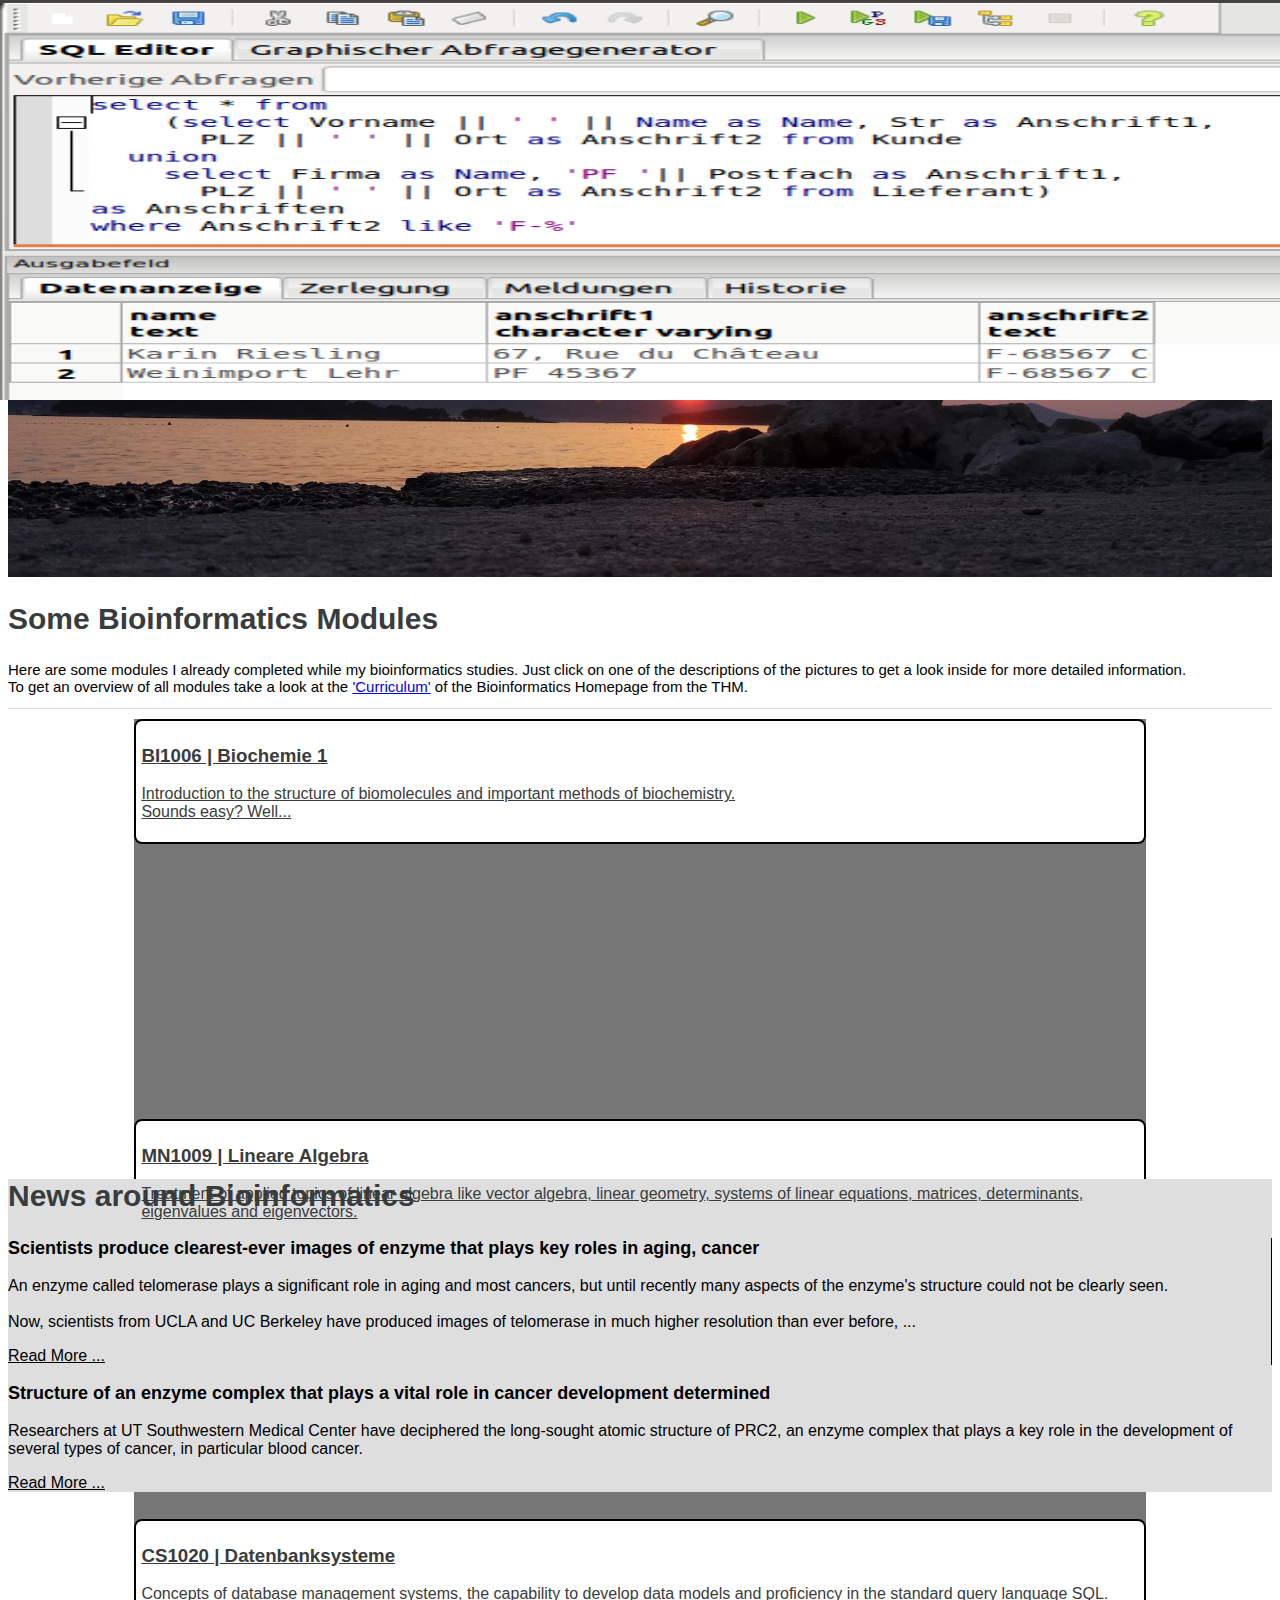
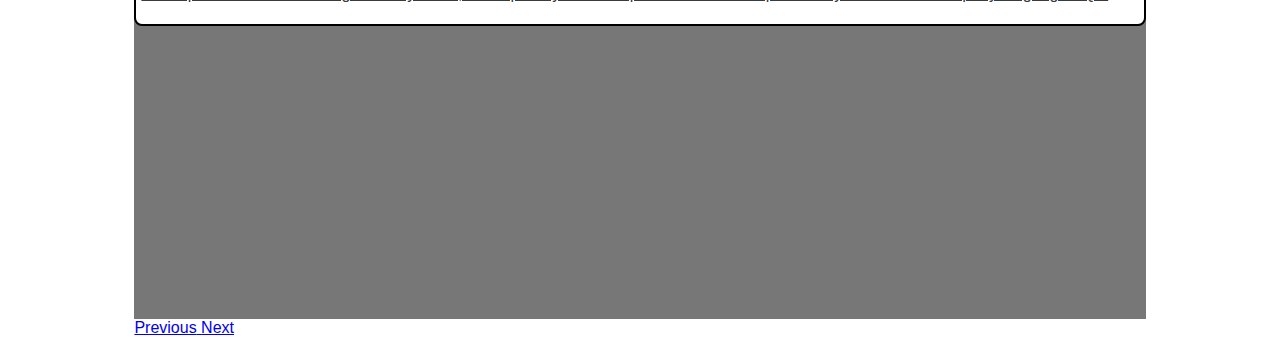
<file: index.html>
<!DOCTYPE html>
<html lang="en">

  <head>
	<title>My Homepage for IBS</title>
    <meta charset="utf-8">
    <meta http-equiv="X-UA-Compatible" content="IE=edge">
    <meta name="viewport" content="width=device-width, initial-scale=1">

    <meta name="description" content="My THM Homepage">
    <meta name="author" content="Jannis Hochmuth">

    <!-- CSS ================================================== -->
	<link href="https://maxcdn.bootstrapcdn.com/bootstrap/3.3.6/css/bootstrap.min.css" rel="stylesheet" integrity="sha256-7s5uDGW3AHqw6xtJmNNtr+OBRJUlgkNJEo78P4b0yRw= sha512-nNo+yCHEyn0smMxSswnf/OnX6/KwJuZTlNZBjauKhTK0c+zT+q5JOCx0UFhXQ6rJR9jg6Es8gPuD2uZcYDLqSw==" crossorigin="anonymous">
    <link rel="stylesheet" href="main.css">

    <!-- Javascript ================================================== -->
    <script src="jquery-1.11.3/jquery.js"></script>
    <script src="https://maxcdn.bootstrapcdn.com/bootstrap/3.3.6/js/bootstrap.min.js" integrity="sha256-KXn5puMvxCw+dAYznun+drMdG1IFl3agK0p/pqT9KAo= sha512-2e8qq0ETcfWRI4HJBzQiA3UoyFk6tbNyG+qSaIBZLyW9Xf3sWZHN/lxe9fTh1U45DpPf07yj94KsUHHWe4Yk1A==" crossorigin="anonymous"></script>
  </head>

  <body>
    <div class="container">
      <nav class="navbar navbar-default">
        <div class="container-fluid">
		<div class="navbar-header">
            <button type="button" class="navbar-toggle collapsed" data-toggle="collapse" data-target="#navbar" aria-expanded="false" aria-controls="navbar">
              <span class="sr-only">Toggle navigation</span>
              <span class="icon-bar"></span>
              <span class="icon-bar"></span>
              <span class="icon-bar"></span>
            </button>
          </div>
          <div id="navbar" class="navbar-collapse collapse">
            <ul class="nav navbar-nav">
              <li class="active"><a href="index.html">Home</a></li>
              <li class="dropdown">
				<a href="#" class="dropdown-toggle" data-toggle="dropdown" role="button" aria-haspopup="true" aria-expanded="false">Solutions<span class="caret"></span></a>
                <ul class="dropdown-menu">
                  <li><a href="wikiform.html">Wikipedia Search Form</a></li>
				  <li><a href="webApp.html">ArsNova Statistics WebApp</a></li>
                  <li><a href="https://github.com/rsng76/rubenibs/pulls?q=is%3Apr+is%3Aclosed" target="_blank">My created Pull Requests</a></li>
                  <li><a href="https://github.com/Abroxas/Homepage/pulls?q=is%3Apr+is%3Aclosed" target="_blank">My accepted Pull Requests</a></li>
				  <li><a href="https://www.codecademy.com/users/Abroxas" target="_blank">Codecademy completed skills</a></li>
                </ul>
              </li>
            </ul>
            <ul class="nav navbar-nav navbar-right">
              <li><a href="imprint.html">Imprint</a></li>
            </ul>
          </div>  <!--/.nav-collapse -->
        </div>  <!--/.container-fluid -->
      </nav>  <!--/.nav-default -->
    </div>  <!--/.container -->

    <div class="jumboHeader">
		<div class="container">
			<h1>Welcome</h1>
			<p>This homepage gives you a little overview about my bioinformatics studies.</p>
			<a href="http://www.mni.thm.de/index.php/studium/sie-studieren/sie-studieren-bioinformatik-bsc">Learn More about Bioinformatics</a>
		</div>  <!--/.container -->
		</div>   <!--/.jumboHeader -->

    <div class="container">
		<div class="bioinf-modules">
			<h2>Some Bioinformatics Modules</h2>
			<p>Here are some modules I already completed while my bioinformatics studies. Just click on one of the descriptions of the pictures to get a look inside for more detailed information.<br>To get an overview of all modules take a look at the <a href="https://www.thm.de/organizer/fb-06-mathematik-naturwissenschaft-informatik/modulhandbuecher-mni/bioinformatik-b-sc-2012.html">'Curriculum'</a> of the Bioinformatics Homepage from the THM.</p>
		</div>
	</div>

	<div class="container">
		<div id="myCarousel" class="carousel slide" data-ride="carousel">
			<div class="carousel-inner" role="listbox">
				<div class="item active">
					<img src="images/biochemie.jpg" alt="Some test tubes and laboratory equipment">
					<div class="carousel-caption">
						<a href="https://www.thm.de/organizer/fb-06-mathematik-naturwissenschaft-informatik/modulhandbuecher-mni/bioinformatik-b-sc-2012.html?view=subject_details&amp;languageTag=de&amp;id=1484" target="_blank">
							<h3>BI1006 | Biochemie 1</h3>
							<p>Introduction to the structure of biomolecules and important methods of biochemistry.<br>Sounds easy? Well...</p>
						</a>
					</div>
				</div>

				<div class="item">
					<img src="images/lineare_algebra.png" alt="The definition of a mathematical matrix.">
					<div class="carousel-caption">
						<a href="https://www.thm.de/organizer/fb-06-mathematik-naturwissenschaft-informatik/modulhandbuecher-mni/bioinformatik-b-sc-2012.html?view=subject_details&amp;languageTag=de&amp;id=18" target="_blank">
							<h3>MN1009 | Lineare Algebra</h3>
							<p>Treatment of applied topics of linear algebra like vector algebra, linear geometry, systems of linear equations, matrices, determinants, eigenvalues and eigenvectors.</p>
						</a>
					</div>
				</div>
    
				<div class="item">
					<img src="images/datenbanksysteme.png" alt="A query in the graphical interface of a database system">
					<div class="carousel-caption">
						<a href="https://www.thm.de/organizer/fb-06-mathematik-naturwissenschaft-informatik/modulhandbuecher-mni/bioinformatik-b-sc-2012.html?view=subject_details&amp;languageTag=de&amp;id=10">
							<h3>CS1020 | Datenbanksysteme</h3>
							<p>Concepts of database management systems, the capability to develop data models and proficiency in the standard query language SQL.</p>
						</a>
					</div>
				</div>
			</div>

			<!-- Left and right controls -->
			<a class="left carousel-control" href="#myCarousel" role="button" data-slide="prev">
			  <span class="glyphicon glyphicon-chevron-left" aria-hidden="true"></span>
			  <span class="sr-only">Previous</span>
			</a>
			<a class="right carousel-control" href="#myCarousel" role="button" data-slide="next">
			  <span class="glyphicon glyphicon-chevron-right" aria-hidden="true"></span>
			  <span class="sr-only">Next</span>
			</a>
		</div>
	</div>

    <div class="bioinf-news">
      <div class="container">
		<h2>News around Bioinformatics</h2>
		<div class="row">
		  <div class="col-md-6" style="border-right: 1px solid #000;">
			<h3>Scientists produce clearest-ever images of enzyme that plays key roles in aging, cancer</h3>
			<p>An enzyme called telomerase plays a significant role in aging and most cancers, but until recently many aspects of the enzyme's structure could not be clearly seen.<br><br>Now, scientists from UCLA and UC Berkeley have produced images of telomerase in much higher resolution than ever before, ...</p>
			<p><a href="http://phys.org/news/2015-10-scientists-clearest-ever-images-enzyme-key.html">Read More ...</a></p>
		  </div>  <!--/.col-md-6 -->
		  <div class="col-md-6">
			<h3>Structure of an enzyme complex that plays a vital role in cancer development determined</h3>
			<p>Researchers at UT Southwestern Medical Center have deciphered the long-sought atomic structure of PRC2, an enzyme complex that plays a key role in the development of several types of cancer, in particular blood cancer.</p>
			<p><a href="http://www.seediscover.com/2015/10/20/structure-of-an-enzyme-complex-that-plays-a-vital-role-in-cancer-development-determined/">Read More ...</a></p>
		  </div>  <!--/.col-md-6 -->
		</div>  <!--/.row -->
      </div>  <!--/.container -->
    </div>  <!--/.bioinf-news -->
  </body>
</html>
</file>
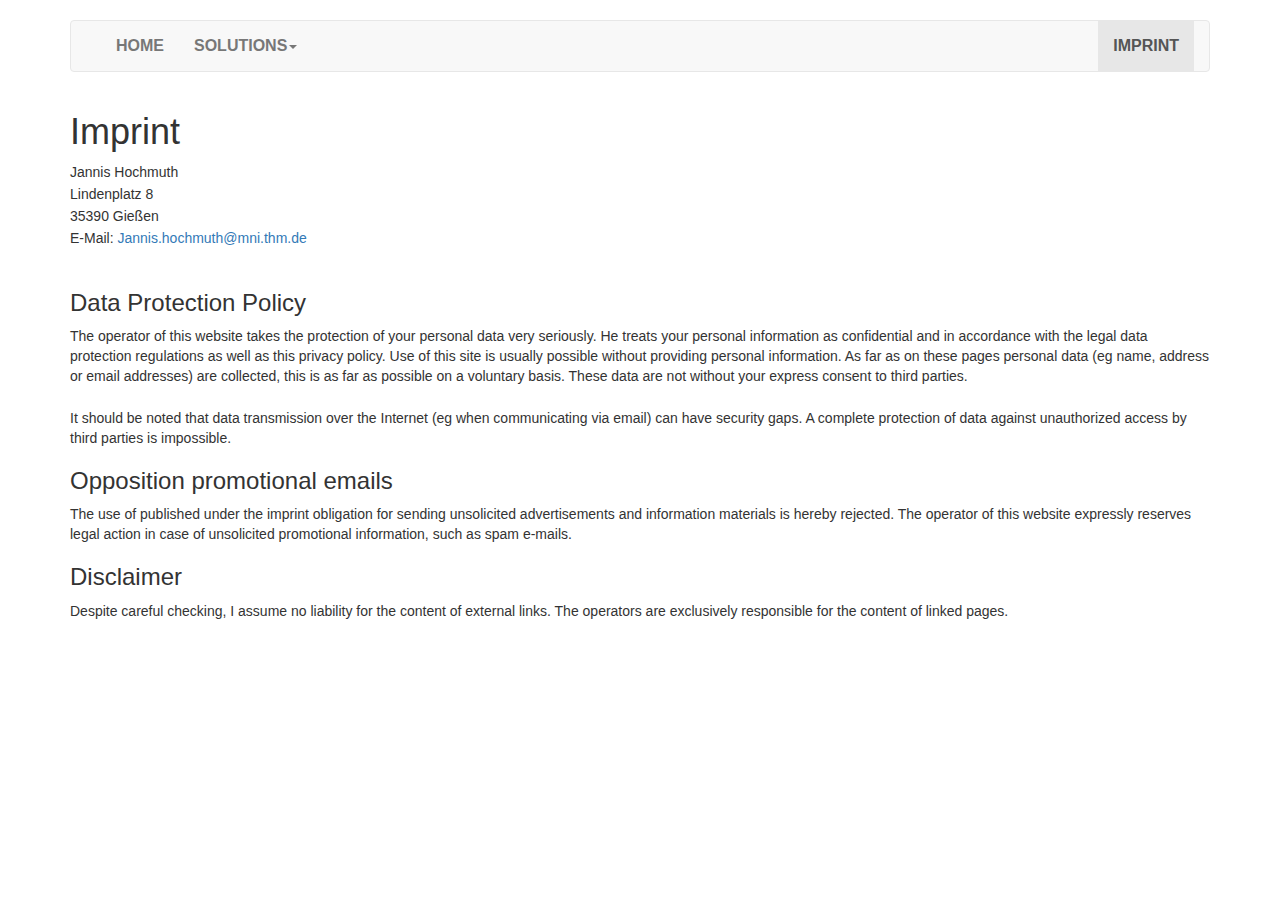
<file: impressum.html>
<!DOCTYPE html>
<html lang="en">

  <head>
	<title>Imprint</title>
    <meta charset="utf-8">
    <meta http-equiv="X-UA-Compatible" content="IE=edge">
    <meta name="viewport" content="width=device-width, initial-scale=1">

    <meta name="description" content="The imprint of my homepage for IBS">
    <meta name="author" content="Jannis Hochmuth">

    <!-- CSS ================================================== -->
    <link rel="stylesheet" href="bootstrap-3.3.5-dist/css/bootstrap.css">
    <link rel="stylesheet" href="main.css">

    <!-- Javascript ================================================== -->
    <script src="jquery-1.11.3/jquery.js"></script>
    <script src="bootstrap-3.3.5-dist/js/bootstrap.js"></script>
    <script src="https://ajax.googleapis.com/ajax/libs/jquery/1.11.3/jquery.min.js"></script>
  </head>

  <body>
    <div class="container">
      <nav class="navbar navbar-default">
        <div class="container-fluid">
			<div class="navbar-header">
				<button type="button" class="navbar-toggle collapsed" data-toggle="collapse" data-target="#navbar" aria-expanded="false" aria-controls="navbar">
				  <span class="sr-only">Toggle navigation</span>
				  <span class="icon-bar"></span>
				  <span class="icon-bar"></span>
				  <span class="icon-bar"></span>
				</button>
			</div>
          <div id="navbar" class="navbar-collapse collapse">
            <ul class="nav navbar-nav">
              <li><a href="#">Home</a></li>
              <li class="dropdown">
				<a href="#" class="dropdown-toggle" data-toggle="dropdown" role="button" aria-haspopup="true" aria-expanded="false">Solutions<span class="caret"></span></a>
                <ul class="dropdown-menu">
                  <li><a href="wikiform.html">Wikipedia Search Form</a></li>
                  <li><a href="https://github.com/rsng76/rubenibs/pulls?q=is%3Apr+is%3Aclosed" target="_blank">My created Pull Requests</a></li>
                  <li><a href="https://github.com/Abroxas/Homepage/pulls?q=is%3Apr+is%3Aclosed" target="_blank">My accepted Pull Requests</a></li>
				  <li><a href="https://www.codecademy.com/users/Abroxas" target="_blank">Codecademy</a></li>
                </ul>
              </li>
            </ul>
            <ul class="nav navbar-nav navbar-right">
              <li class="active"><a href="impressum.html">Imprint</a></li>
            </ul>
          </div>  <!--/.nav-collapse -->
        </div>  <!--/.container-fluid -->
      </nav>  <!--/.nav-default -->
    </div>  <!--/.container -->
	
	<div class="container">
		<div class="imprint">
			<h1>Imprint</h1>
			<p>Jannis Hochmuth</p>
			<p>Lindenplatz 8</p>
			<p>35390 Gießen</p>
			<p>E-Mail: <a href="&#x6d;&#x61;&#x69;&#108;&#116;&#x6f;&#58;&#106;&#x61;&#110;&#x6e;&#105;&#x73;&#x2e;&#104;&#x6f;&#99;&#104;&#109;&#117;&#116;&#104;&#64;&#x6d;&#x6e;&#x69;&#x2e;&#x74;&#x68;&#109;&#x2e;&#100;&#x65;">Jannis.hochmuth@mni.thm.de</a></p>
			<p>&nbsp;</p>			
			<h3>Data Protection Policy</h3>
			<p>The operator of this website takes the protection of your personal data very seriously. He treats your personal information as confidential and in accordance with the legal data protection regulations as well as this privacy policy. Use of this site is usually possible without providing personal information. As far as on these pages personal data (eg name, address or email addresses) are collected, this is as far as possible on a voluntary basis. These data are not without your express consent to third parties.</p>
			<p><br />It should be noted that data transmission over the Internet (eg when communicating via email) can have security gaps. A complete protection of data against unauthorized access by third parties is impossible.</p>
			<h3>Opposition promotional emails</h3>
			<p>The use of published under the imprint obligation for sending unsolicited advertisements and information materials is hereby rejected. The operator of this website expressly reserves legal action in case of unsolicited promotional information, such as spam e-mails.</p>
			<h3>Disclaimer</h3> 
			<p>Despite careful checking, I assume no liability for the content of external links. The operators are exclusively responsible for the content of linked pages.</p>
		</div>	
	</div>
</body>
</html>
</file>
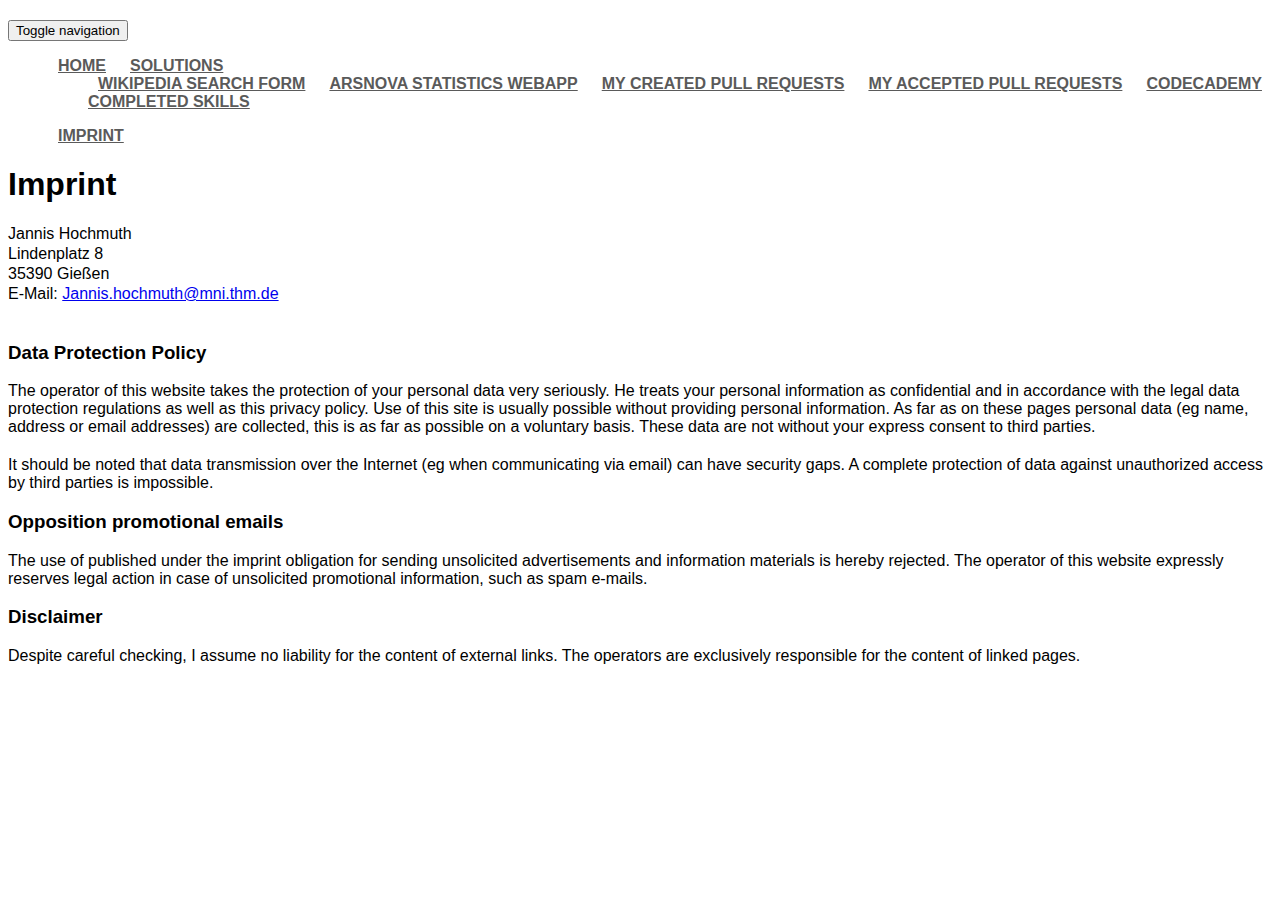
<file: imprint.html>
<!DOCTYPE html>
<html lang="en">

  <head>
	<title>Imprint</title>
    <meta charset="utf-8">
    <meta http-equiv="X-UA-Compatible" content="IE=edge">
    <meta name="viewport" content="width=device-width, initial-scale=1">

    <meta name="description" content="The imprint of my homepage for IBS">
    <meta name="author" content="Jannis Hochmuth">

    <!-- CSS ================================================== -->
	<link href="https://maxcdn.bootstrapcdn.com/bootstrap/3.3.6/css/bootstrap.min.css" rel="stylesheet" integrity="sha256-7s5uDGW3AHqw6xtJmNNtr+OBRJUlgkNJEo78P4b0yRw= sha512-nNo+yCHEyn0smMxSswnf/OnX6/KwJuZTlNZBjauKhTK0c+zT+q5JOCx0UFhXQ6rJR9jg6Es8gPuD2uZcYDLqSw==" crossorigin="anonymous">
    <link rel="stylesheet" href="main.css">

	<!-- Javascript ================================================== -->
    <script src="jquery-1.11.3/jquery.js"></script>
	<script src="https://maxcdn.bootstrapcdn.com/bootstrap/3.3.6/js/bootstrap.min.js" integrity="sha256-KXn5puMvxCw+dAYznun+drMdG1IFl3agK0p/pqT9KAo= sha512-2e8qq0ETcfWRI4HJBzQiA3UoyFk6tbNyG+qSaIBZLyW9Xf3sWZHN/lxe9fTh1U45DpPf07yj94KsUHHWe4Yk1A==" crossorigin="anonymous"></script>
  </head>

  <body>
    <div class="container">
      <nav class="navbar navbar-default">
        <div class="container-fluid">
		<div class="navbar-header">
            <button type="button" class="navbar-toggle collapsed" data-toggle="collapse" data-target="#navbar" aria-expanded="false" aria-controls="navbar">
              <span class="sr-only">Toggle navigation</span>
              <span class="icon-bar"></span>
              <span class="icon-bar"></span>
              <span class="icon-bar"></span>
            </button>
          </div>
          <div id="navbar" class="navbar-collapse collapse">
            <ul class="nav navbar-nav">
              <li><a href="index.html">Home</a></li>
              <li class="dropdown">
				<a href="#" class="dropdown-toggle" data-toggle="dropdown" role="button" aria-haspopup="true" aria-expanded="false">Solutions<span class="caret"></span></a>
                <ul class="dropdown-menu">
                  <li><a href="wikiform.html">Wikipedia Search Form</a></li>
				  <li><a href="webApp.html">ArsNova Statistics WebApp</a></li>
                  <li><a href="https://github.com/rsng76/rubenibs/pulls?q=is%3Apr+is%3Aclosed" target="_blank">My created Pull Requests</a></li>
                  <li><a href="https://github.com/Abroxas/Homepage/pulls?q=is%3Apr+is%3Aclosed" target="_blank">My accepted Pull Requests</a></li>
				  <li><a href="https://www.codecademy.com/users/Abroxas" target="_blank">Codecademy completed skills</a></li>
                </ul>
              </li>
            </ul>
            <ul class="nav navbar-nav navbar-right">
              <li class="active"><a href="imprint.html">Imprint</a></li>
            </ul>
          </div>  <!--/.nav-collapse -->
        </div>  <!--/.container-fluid -->
      </nav>  <!--/.nav-default -->
    </div>  <!--/.container -->
	
	<div class="container">
		<div class="imprint">
			<h1>Imprint</h1>
			<p>Jannis Hochmuth</p>
			<p>Lindenplatz 8</p>
			<p>35390 Gießen</p>
			<p>E-Mail: <a href="&#x6d;&#x61;&#x69;&#108;&#116;&#x6f;&#58;&#106;&#x61;&#110;&#x6e;&#105;&#x73;&#x2e;&#104;&#x6f;&#99;&#104;&#109;&#117;&#116;&#104;&#64;&#x6d;&#x6e;&#x69;&#x2e;&#x74;&#x68;&#109;&#x2e;&#100;&#x65;">Jannis.hochmuth@mni.thm.de</a></p>
			<p>&nbsp;</p>			
			<h3>Data Protection Policy</h3>
			<p>The operator of this website takes the protection of your personal data very seriously. He treats your personal information as confidential and in accordance with the legal data protection regulations as well as this privacy policy. Use of this site is usually possible without providing personal information. As far as on these pages personal data (eg name, address or email addresses) are collected, this is as far as possible on a voluntary basis. These data are not without your express consent to third parties.</p>
			<p><br />It should be noted that data transmission over the Internet (eg when communicating via email) can have security gaps. A complete protection of data against unauthorized access by third parties is impossible.</p>
			<h3>Opposition promotional emails</h3>
			<p>The use of published under the imprint obligation for sending unsolicited advertisements and information materials is hereby rejected. The operator of this website expressly reserves legal action in case of unsolicited promotional information, such as spam e-mails.</p>
			<h3>Disclaimer</h3> 
			<p>Despite careful checking, I assume no liability for the content of external links. The operators are exclusively responsible for the content of linked pages.</p>
		</div>	
	</div>
</body>
</html>
</file>
<file: main.css>
h1, h2, h3, h4, p, a {
	  font-family: 'Archivo Narrow', Arial, Helvetica, Verdana, sans-serif;;
} 

.navbar {
  margin-top: 20px;
}

.navbar li {
  display: inline;
}

.navbar a {
  color: #5a5a5a;
  font-size: 16px;
  font-weight: bold;
  padding: 14px 10px;
  text-transform: uppercase;
}

.jumboHeader {
  background-image:url('images/jumbo2.jpg');
  height: 400px;
  background-repeat: no-repeat;
  background-size: cover;
}

.jumboHeader .container {
  position: relative;
  top: 10px;
}

.jumboHeader h1 {
  color: #fff;
  font-size: 48px;  
  font-weight: bold;
}

.jumboHeader p {
  font-size: 20px;
  color: #fff;
}

.jumboHeader a {
  font-size: 20px;
  text-decoration: underline;
  color: #fff;
}

/* Carousel base class */
.carousel {
  height: 400px;
  width: 80%;
  margin: auto;
  margin-bottom: 60px;
}

/* Since positioning the image, we need to help out the caption */
.carousel-caption {
  z-index: 10;
  background-color: #fff;
  border: 2px solid #000;
  border-radius: 8px;
  padding: 5px;
}

.carousel-caption a {
    color: #393c3d;
}

/* Declare heights because of positioning of img element */
.carousel .item {
  height: 400px;
  background-color: #777;
}

.carousel-inner > .item > img {
  position: absolute;
  top: 0;
  left: 0;
  min-width: 100%;
  height: 400px;
}

.carousel-inner > .item > a > img {
  width: 50%;
  margin: auto;
}

.bioinf-modules {
  border-bottom: 1px solid #dbdbdb;
  margin-bottom: 10px;
}

.bioinf-modules h2 {
  color: #393c3d;
  font-size: 30px;
}

.bioinf-modules p {
  margin-bottom: 13px;
  font-size: 15px;
}

.bioinf-news {
  background-color: #dedede;
  margin-bottom: 20px;
}

.bioinf-news h2 {
  color: #393c3d;
  font-size: 30px;
}

.bioinf-news h3 {
  font-size: 18px;
  font-weight: bold;
}

.bioinf-news a {
  color: #000;
}

.bioinf-news a:hover {
  color: #fff;
}

.imprint p {
	margin: 2px 0px;	
}

.wikiSearch {
	border: 1px solid #bbb;
	border-radius: 8px;
	box-shadow: 10px 10px 5px #aaa;
	padding: 20px 20px 40px 20px;
	margin-top: 50px;
}

.wikiSearch p a img {
	position: relative;
	float: right;
}

#appDiv {
	width: 60%;
	border: 1px solid #bbb;
	border-radius: 8px;
	box-shadow: 10px 10px 5px #aaa;
	padding: 20px 40px 40px 40px;
	margin: auto;
	margin-top: 50px;
	margin-bottom: 50px;
}

#appDiv h1{
	margin-bottom: 50px;
}
</file>
